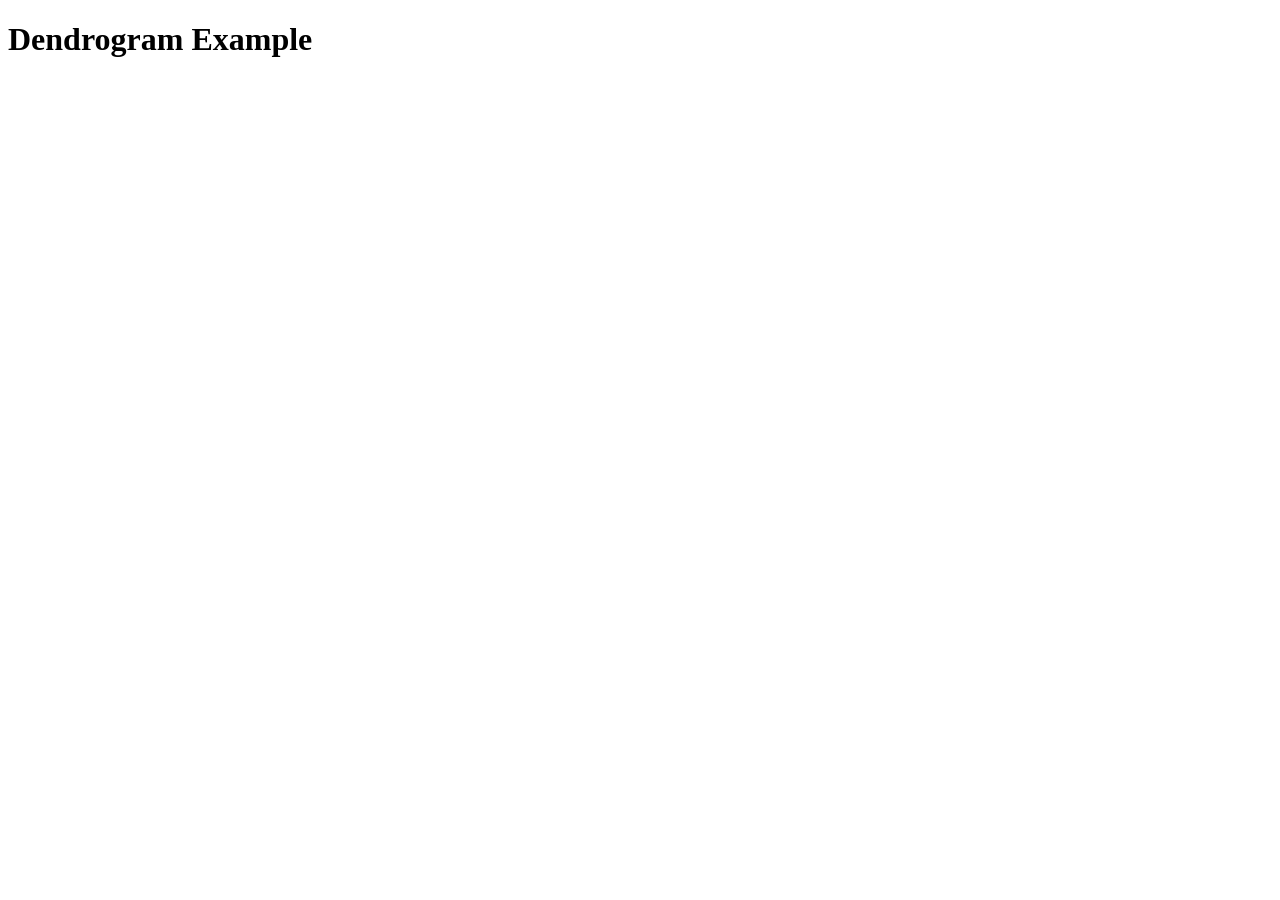
<file: index.html>
<!DOCTYPE html>
<html lang="en">
<head>
    <meta charset="UTF-8">
    <meta name="viewport" content="width=device-width, initial-scale=1.0">
    <title>Dendrogram Example</title>
    <script src="https://d3js.org/d3.v7.min.js"></script>
    <link rel="stylesheet" href="style.css">
</head>
<body>
    <h1>Dendrogram Example</h1>
    <svg width="800" height="600"></svg>
    <script src="script.js"></script>
</body>
</html>
</file>
<file: style.css>
.node circle {
    fill: #999;
}

.node text {
    font: 12px sans-serif;
}

.link {
    fill: none;
    stroke: #ccc;
    stroke-width: 2px;
}
</file>
